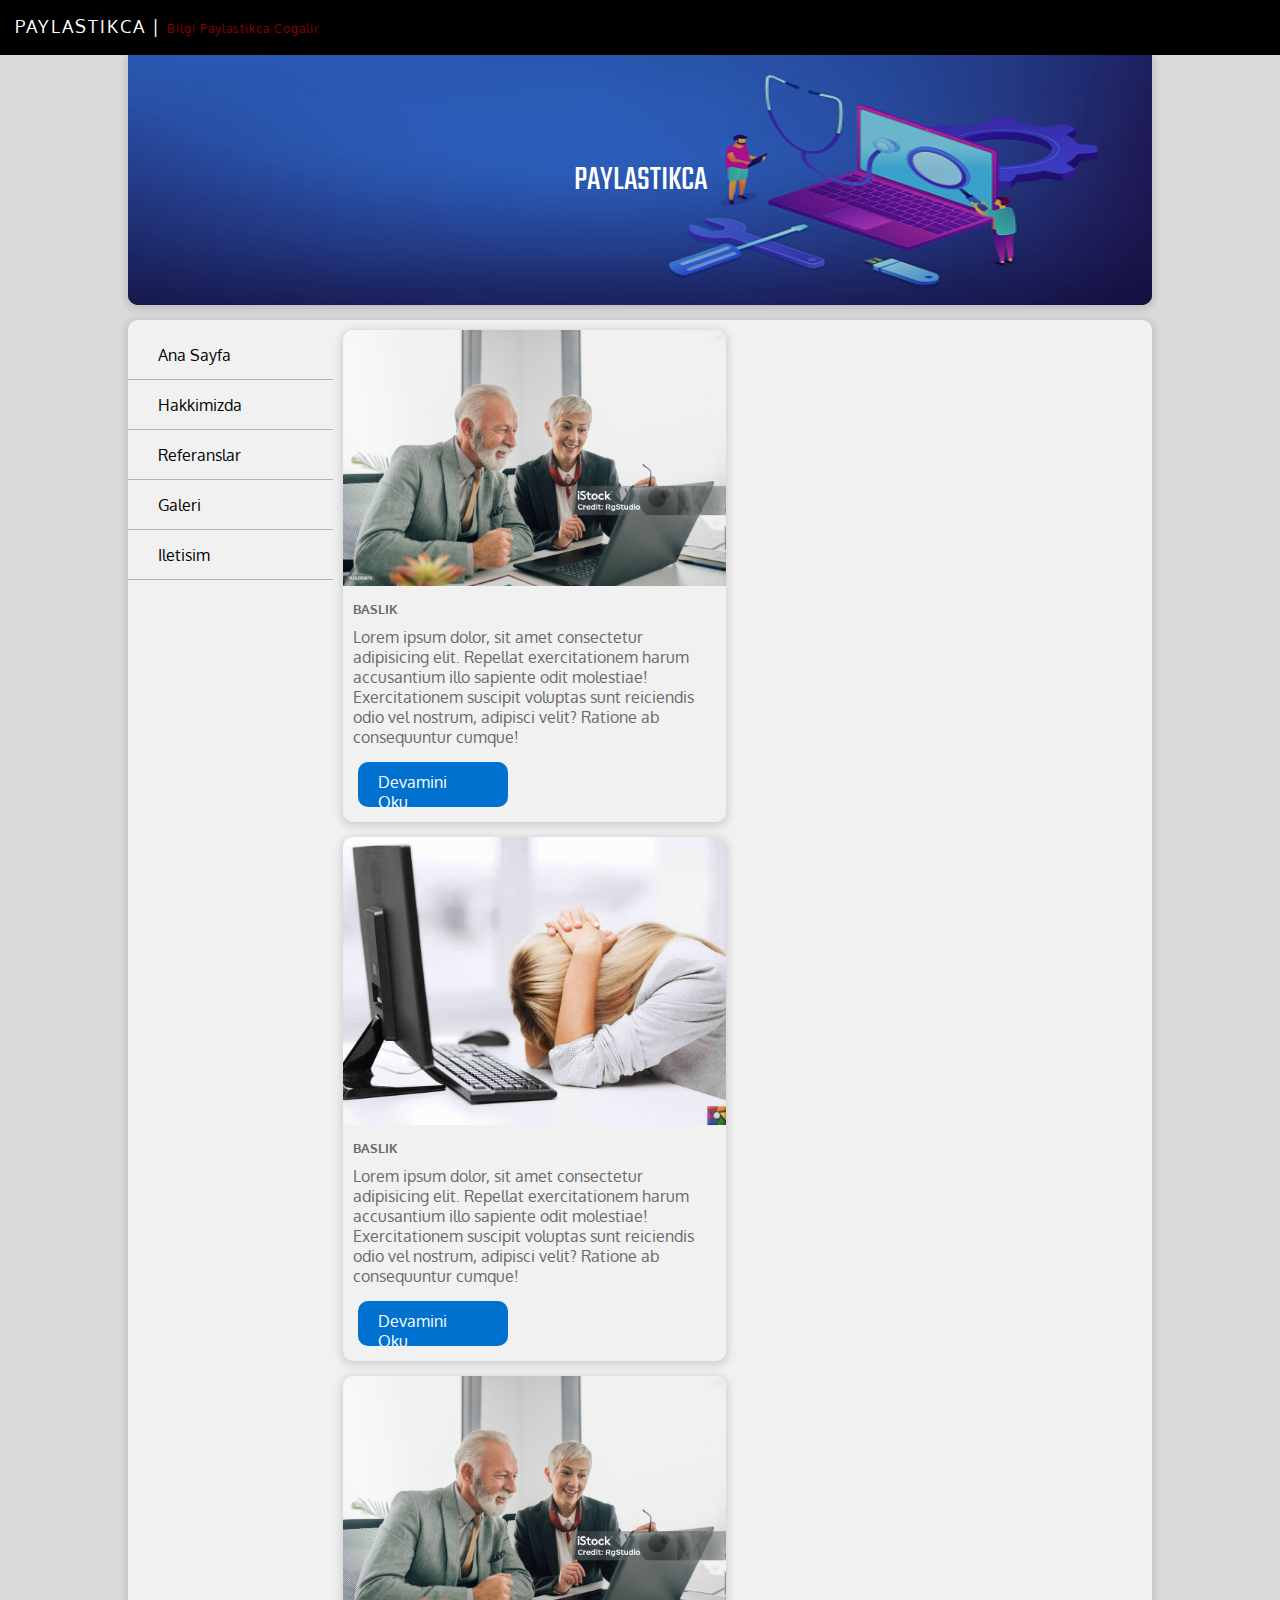
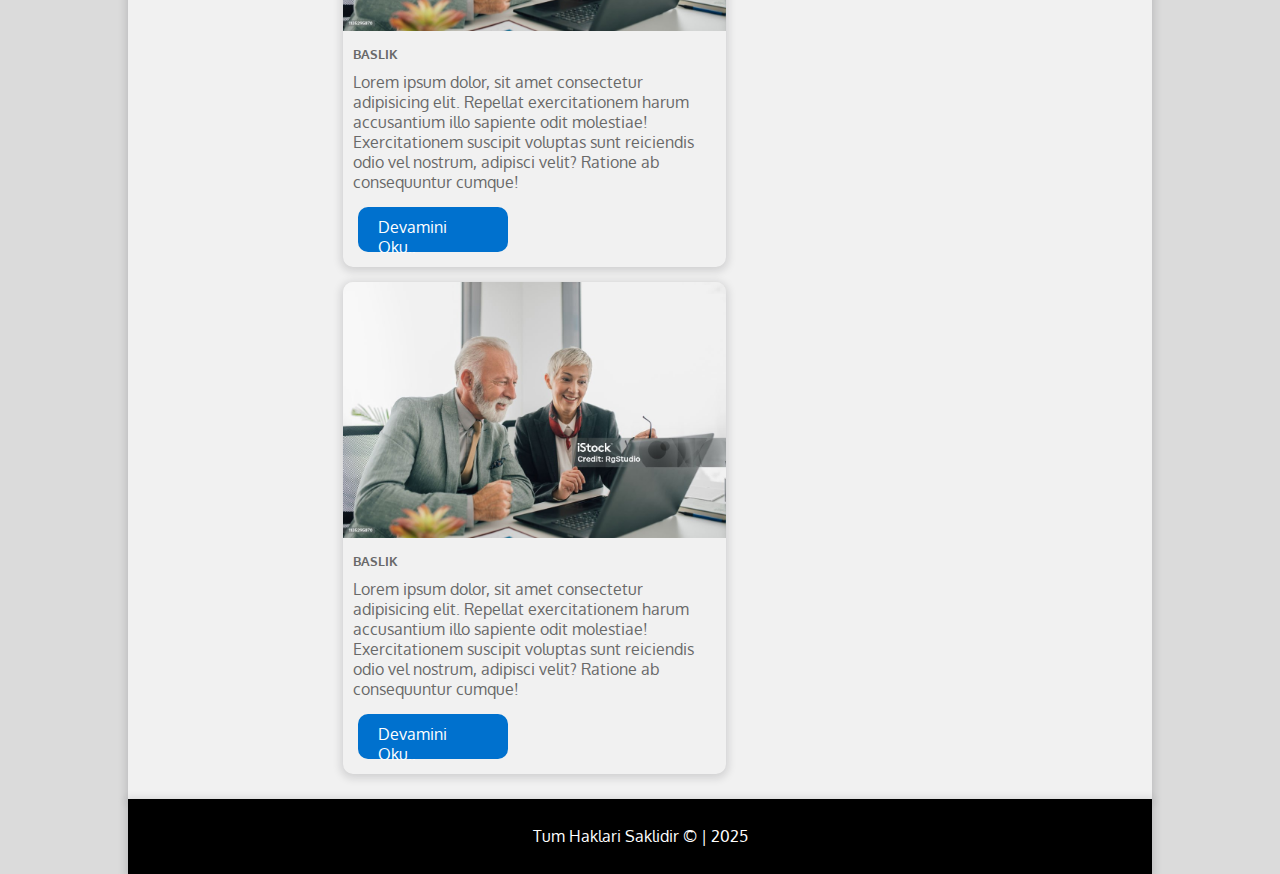
<file: index.html>
<!DOCTYPE html>
<html lang="en">
<head>
    <meta charset="UTF-8">
    <meta name="viewport" content="width=device-width, initial-scale=1.0">
    <title> Ana Sayfa </title>
    <link rel="stylesheet" href="style.css">

    <link rel="preconnect" href="https://fonts.googleapis.com">

    <link rel="preconnect" href="https://fonts.gstatic.com" crossorigin>

    <link href="https://fonts.googleapis.com/css2?family=Oxygen:wght@300;400;700&family=Poppins:ital,wght@0,300;0,400;0,700;1,600&display=swap" rel="stylesheet">

        <link rel="stylesheet" href="https://use.fontawesome.com/releases/v5.0.13/css/all.css" integrity="sha384-DNOHZ68U8hZfKXOrtjWvjxusGo9WQnrNx2sqG0tfsghAvtVlRW3tvkXWZh58N9jp" crossorigin="anonymous">

<!-- TEKO FONT -->
        <link rel="preconnect" href="https://fonts.googleapis.com">
<link rel="preconnect" href="https://fonts.gstatic.com" crossorigin>
<link href="https://fonts.googleapis.com/css2?family=Oxygen:wght@300;400;700&family=Poppins:ital,wght@0,300;0,400;0,700;1,600&family=Teko:wght@300..700&display=swap" rel="stylesheet">
<!-- TEKO FONT -->



</head>

<body>

   <div id="social"> 
    
    <font> PAYLASTIKCA |  <span> Bilgi Paylastikca Cogalir </span> </font>


    <i class="fas fa-search"> </i>
    <i class="fab fa-facebook"> </i>
    <i class="fab fa-instagram"> </i>
    <i class="fab fa-twitter"> </i>
    <i class="fab fa-google"> </i>
    

   </div>


   <div id="container"> 


     <header>  
        <img id="headerResim" src="/images/banner.jpg" alt="">
        <div id="centered"> PAYLASTIKCA </div>
     </header>
    
    <section>

        <nav> 

            <ul>
                <li> <a href="index.html"> <i class="fas fa-home"> </i> Ana Sayfa </a> </li>
                <li> <a href="hakkimizda.html"> <i class="fas fa-user"> </i>Hakkimizda </a> </li>
                <li> <a href="referanslar.html"><i class="fas fa-asterisk"> </i> Referanslar </a> </li>
                <li> <a href="galeri.html"> <i class="fas fa-images"> </i>Galeri </a> </li>
                <li> <a href="iletisim.html"> <i class="fas fa-address-book"> </i> Iletisim </a> </li>
            </ul>

        </nav>

        <main>
            
            <div class="icerik">
                <img src="images/pc1.jpg" alt="" class="rsm">

                <h5> BASLIK </h5>
                <p class="icerikText"> Lorem ipsum dolor, sit amet consectetur adipisicing elit. Repellat exercitationem harum accusantium illo sapiente odit molestiae! Exercitationem suscipit voluptas sunt reiciendis odio vel nostrum, adipisci velit? Ratione ab consequuntur cumque!</p>
                <a href="#" class="btnDevam"> Devamini Oku..</a>

            </div>

             <div class="icerik">
                <img src="images/pc2.jpg" alt="" class="rsm">

                <h5> BASLIK </h5>
                <p class="icerikText"> Lorem ipsum dolor, sit amet consectetur adipisicing elit. Repellat exercitationem harum accusantium illo sapiente odit molestiae! Exercitationem suscipit voluptas sunt reiciendis odio vel nostrum, adipisci velit? Ratione ab consequuntur cumque!</p>
                <a href="#" class="btnDevam"> Devamini Oku..</a>

            </div>

             <div class="icerik">
                <img src="images/pc1.jpg" alt="" class="rsm">

                <h5> BASLIK </h5>
                <p class="icerikText"> Lorem ipsum dolor, sit amet consectetur adipisicing elit. Repellat exercitationem harum accusantium illo sapiente odit molestiae! Exercitationem suscipit voluptas sunt reiciendis odio vel nostrum, adipisci velit? Ratione ab consequuntur cumque!</p>
                <a href="#" class="btnDevam"> Devamini Oku..</a>

            </div>

             <div class="icerik">
                <img src="images/pc1.jpg" alt="" class="rsm">

                <h5> BASLIK </h5>
                <p class="icerikText"> Lorem ipsum dolor, sit amet consectetur adipisicing elit. Repellat exercitationem harum accusantium illo sapiente odit molestiae! Exercitationem suscipit voluptas sunt reiciendis odio vel nostrum, adipisci velit? Ratione ab consequuntur cumque!</p>
                <a href="#" class="btnDevam"> Devamini Oku..</a>

            </div>


         </main>


    </section>

    <footer> Tum Haklari Saklidir &copy; |  2025  </footer>

   </div>
</body>
</html>
</file>
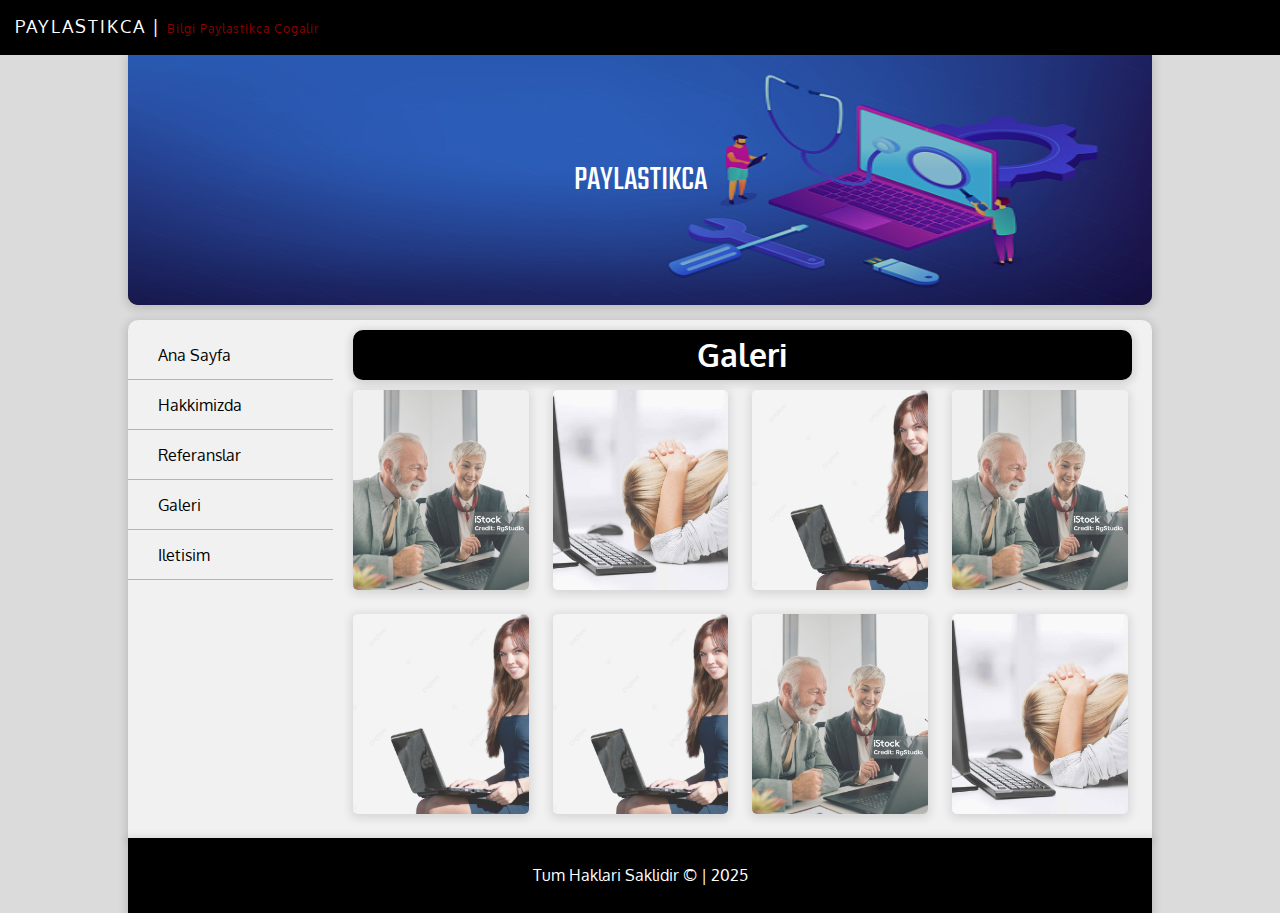
<file: galeri.html>
<!DOCTYPE html>
<html lang="en">
<head>
    <meta charset="UTF-8">
    <meta name="viewport" content="width=device-width, initial-scale=1.0">
    <title> Galeri </title>
    <link rel="stylesheet" href="style.css">

    <link rel="preconnect" href="https://fonts.googleapis.com">

    <link rel="preconnect" href="https://fonts.gstatic.com" crossorigin>

    <link href="https://fonts.googleapis.com/css2?family=Oxygen:wght@300;400;700&family=Poppins:ital,wght@0,300;0,400;0,700;1,600&display=swap" rel="stylesheet">

        <link rel="stylesheet" href="https://use.fontawesome.com/releases/v5.0.13/css/all.css" integrity="sha384-DNOHZ68U8hZfKXOrtjWvjxusGo9WQnrNx2sqG0tfsghAvtVlRW3tvkXWZh58N9jp" crossorigin="anonymous">

<!-- TEKO FONT -->
        <link rel="preconnect" href="https://fonts.googleapis.com">
<link rel="preconnect" href="https://fonts.gstatic.com" crossorigin>
<link href="https://fonts.googleapis.com/css2?family=Oxygen:wght@300;400;700&family=Poppins:ital,wght@0,300;0,400;0,700;1,600&family=Teko:wght@300..700&display=swap" rel="stylesheet">
<!-- TEKO FONT -->



</head>

<body>

   <div id="social"> 
    
    <font> PAYLASTIKCA |  <span> Bilgi Paylastikca Cogalir </span> </font>


    <i class="fas fa-search"> </i>
    <i class="fab fa-facebook"> </i>
    <i class="fab fa-instagram"> </i>
    <i class="fab fa-twitter"> </i>
    <i class="fab fa-google"> </i>
    

   </div>


   <div id="container"> 


     <header>  
        <img id="headerResim" src="/images/banner.jpg" alt="">
        <div id="centered"> PAYLASTIKCA </div>
     </header>
    
    <section>

        <nav> 

            <ul>
                <li> <a href="index.html"> <i class="fas fa-home"> </i> Ana Sayfa </a> </li>
                <li> <a href="hakkimizda.html"> <i class="fas fa-user"> </i>Hakkimizda </a> </li>
                <li> <a href="referanslar.html"><i class="fas fa-asterisk"> </i> Referanslar </a> </li>
                <li> <a href="galeri.html"> <i class="fas fa-images"> </i>Galeri </a> </li>
                <li> <a href="iletisim.html"> <i class="fas fa-address-book"> </i> Iletisim </a> </li>
            </ul>

        </nav>

       <main>

            <h1> Galeri </h1>
       
            <a class="link" href="/images/pc1.jpg"> 
                <img src="/images/pc1.jpg" alt="" class="galResim">
            </a>

            
            <a class="link" href="/images/pc2.jpg"> 
                <img src="/images/pc2.jpg" alt="" class="galResim">
            </a>

            
            <a class="link"  href="/images/pc3.png"> 
                <img src="/images/pc3.png" alt="" class="galResim">
            </a>

            
            <a class="link"  href="/images/pc1.jpg"> 
                <img src="/images/pc1.jpg" alt="" class="galResim">
            </a>

            
            <a class="link"  href="/images/pc2.png"> 
                <img src="/images/pc3.png   " alt="" class="galResim">
            </a>

            
            <a class="link" href="/images/pc3.png"> 
                <img src="/images/pc3.png" alt="" class="galResim">
            </a>

            
            <a class="link"  href="/images/pc1.jpg"> 
                <img src="/images/pc1.jpg" alt="" class="galResim">
            </a>

            
            <a class="link"  href="/images/pc2.jpg"> 
                <img src="/images/pc2.jpg" alt="" class="galResim">
            </a>

       

       </main>

    </section>

    <footer> Tum Haklari Saklidir &copy; |  2025  </footer>

   </div>
</body>
</html>
</file>
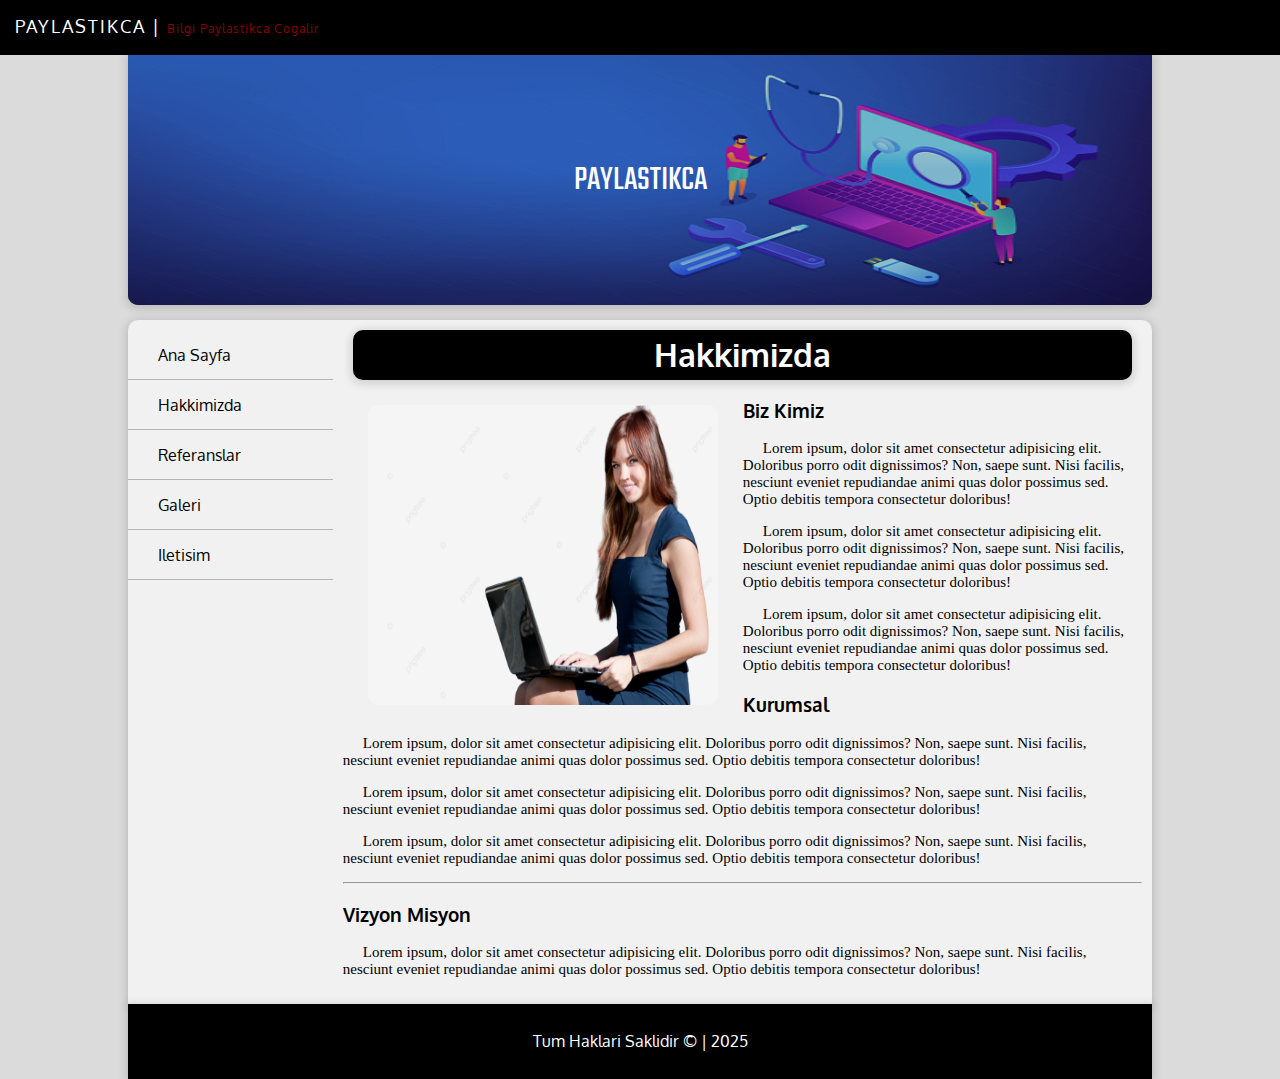
<file: hakkimizda.html>
<!DOCTYPE html>
<html lang="en">
<head>
    <meta charset="UTF-8">
    <meta name="viewport" content="width=device-width, initial-scale=1.0">
    <title> Hakkimizda </title>
    <link rel="stylesheet" href="style.css">

    <link rel="preconnect" href="https://fonts.googleapis.com">

    <link rel="preconnect" href="https://fonts.gstatic.com" crossorigin>

    <link href="https://fonts.googleapis.com/css2?family=Oxygen:wght@300;400;700&family=Poppins:ital,wght@0,300;0,400;0,700;1,600&display=swap" rel="stylesheet">

        <link rel="stylesheet" href="https://use.fontawesome.com/releases/v5.0.13/css/all.css" integrity="sha384-DNOHZ68U8hZfKXOrtjWvjxusGo9WQnrNx2sqG0tfsghAvtVlRW3tvkXWZh58N9jp" crossorigin="anonymous">

<!-- TEKO FONT -->
        <link rel="preconnect" href="https://fonts.googleapis.com">
<link rel="preconnect" href="https://fonts.gstatic.com" crossorigin>
<link href="https://fonts.googleapis.com/css2?family=Oxygen:wght@300;400;700&family=Poppins:ital,wght@0,300;0,400;0,700;1,600&family=Teko:wght@300..700&display=swap" rel="stylesheet">
<!-- TEKO FONT -->



</head>

<body>

   <div id="social"> 
    
    <font> PAYLASTIKCA |  <span> Bilgi Paylastikca Cogalir </span> </font>


    <i class="fas fa-search"> </i>
    <i class="fab fa-facebook"> </i>
    <i class="fab fa-instagram"> </i>
    <i class="fab fa-twitter"> </i>
    <i class="fab fa-google"> </i>
    

   </div>


   <div id="container"> 


     <header>  
        <img id="headerResim" src="/images/banner.jpg" alt="">
        <div id="centered"> PAYLASTIKCA </div>
     </header>
    
    <section>

        <nav> 

            <ul>
                <li> <a href="index.html"> <i class="fas fa-home"> </i> Ana Sayfa </a> </li>
                <li> <a href="hakkimizda.html"> <i class="fas fa-user"> </i>Hakkimizda </a> </li>
                <li> <a href="referanslar.html"><i class="fas fa-asterisk"> </i> Referanslar </a> </li>
                <li> <a href="galeri.html"> <i class="fas fa-images"> </i>Galeri </a> </li>
                <li> <a href="iletisim.html"> <i class="fas fa-address-book"> </i> Iletisim </a> </li>
            </ul>

        </nav>

       <main>

        <h1>Hakkimizda</h1>

        <img src="/images/pc3.png" alt="" id="hakkimizdaRSM">

        <h3>Biz Kimiz </h3>

        <p class="HakYazi">
            Lorem ipsum, dolor sit amet consectetur adipisicing elit. Doloribus porro odit dignissimos? Non, saepe sunt. Nisi facilis, nesciunt eveniet repudiandae animi quas dolor possimus sed. Optio debitis tempora consectetur doloribus!

        </p>

        <p class="HakYazi">
            Lorem ipsum, dolor sit amet consectetur adipisicing elit. Doloribus porro odit dignissimos? Non, saepe sunt. Nisi facilis, nesciunt eveniet repudiandae animi quas dolor possimus sed. Optio debitis tempora consectetur doloribus!

        </p>


        <p class="HakYazi">
            Lorem ipsum, dolor sit amet consectetur adipisicing elit. Doloribus porro odit dignissimos? Non, saepe sunt. Nisi facilis, nesciunt eveniet repudiandae animi quas dolor possimus sed. Optio debitis tempora consectetur doloribus!

        </p>


        <h3> Kurumsal </h3>

        <p class="HakYazi">
            Lorem ipsum, dolor sit amet consectetur adipisicing elit. Doloribus porro odit dignissimos? Non, saepe sunt. Nisi facilis, nesciunt eveniet repudiandae animi quas dolor possimus sed. Optio debitis tempora consectetur doloribus!

        </p>

        <p class="HakYazi">
            Lorem ipsum, dolor sit amet consectetur adipisicing elit. Doloribus porro odit dignissimos? Non, saepe sunt. Nisi facilis, nesciunt eveniet repudiandae animi quas dolor possimus sed. Optio debitis tempora consectetur doloribus!

        </p>


         <p class="HakYazi">
            Lorem ipsum, dolor sit amet consectetur adipisicing elit. Doloribus porro odit dignissimos? Non, saepe sunt. Nisi facilis, nesciunt eveniet repudiandae animi quas dolor possimus sed. Optio debitis tempora consectetur doloribus!
            
            <hr>

            <h3>Vizyon Misyon</h3>

              <p class="HakYazi">
            Lorem ipsum, dolor sit amet consectetur adipisicing elit. Doloribus porro odit dignissimos? Non, saepe sunt. Nisi facilis, nesciunt eveniet repudiandae animi quas dolor possimus sed. Optio debitis tempora consectetur doloribus!

        </p>
        </p>
       </main>

    </section>

    <footer> Tum Haklari Saklidir &copy; |  2025  </footer>

   </div>
</body>
</html>
</file>
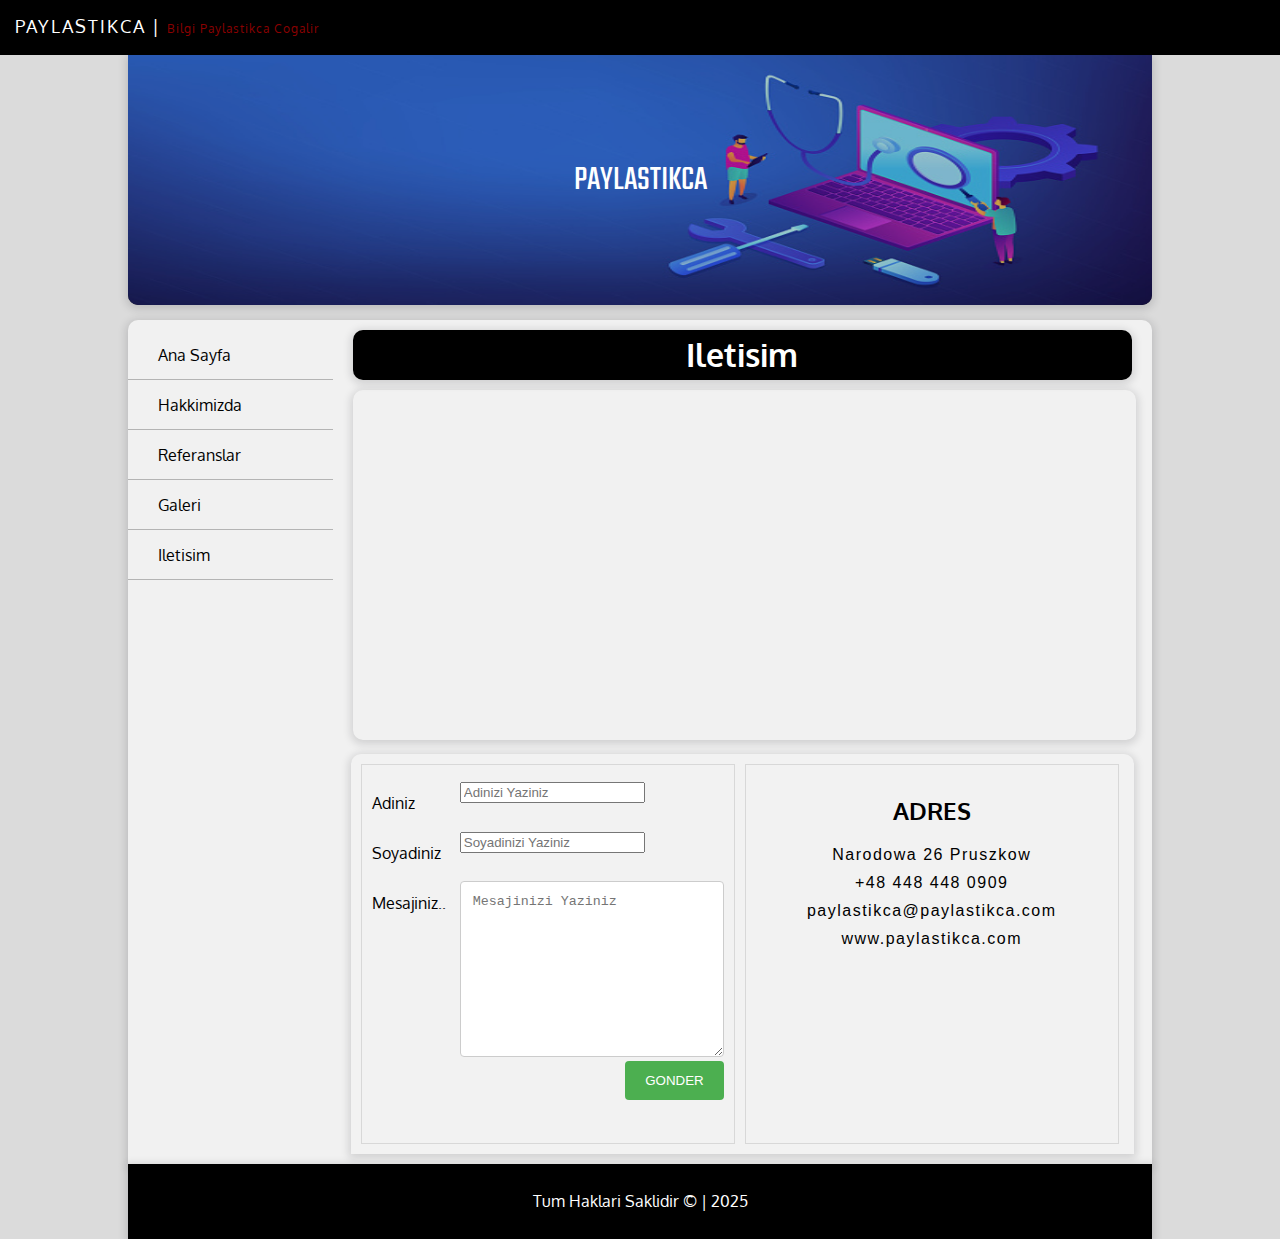
<file: iletisim.html>
<!DOCTYPE html>
<html lang="en">
<head>
    <meta charset="UTF-8">
    <meta name="viewport" content="width=device-width, initial-scale=1.0">
    <title> Iletisim </title>
    <link rel="stylesheet" href="style.css">

    <link rel="preconnect" href="https://fonts.googleapis.com">

    <link rel="preconnect" href="https://fonts.gstatic.com" crossorigin>

    <link href="https://fonts.googleapis.com/css2?family=Oxygen:wght@300;400;700&family=Poppins:ital,wght@0,300;0,400;0,700;1,600&display=swap" rel="stylesheet">

        <link rel="stylesheet" href="https://use.fontawesome.com/releases/v5.0.13/css/all.css" integrity="sha384-DNOHZ68U8hZfKXOrtjWvjxusGo9WQnrNx2sqG0tfsghAvtVlRW3tvkXWZh58N9jp" crossorigin="anonymous">

<!-- TEKO FONT -->
        <link rel="preconnect" href="https://fonts.googleapis.com">
<link rel="preconnect" href="https://fonts.gstatic.com" crossorigin>
<link href="https://fonts.googleapis.com/css2?family=Oxygen:wght@300;400;700&family=Poppins:ital,wght@0,300;0,400;0,700;1,600&family=Teko:wght@300..700&display=swap" rel="stylesheet">
<!-- TEKO FONT -->



</head>

<body>

   <div id="social"> 
    
    <font> PAYLASTIKCA |  <span> Bilgi Paylastikca Cogalir </span> </font>


    <i class="fas fa-search"> </i>
    <i class="fab fa-facebook"> </i>
    <i class="fab fa-instagram"> </i>
    <i class="fab fa-twitter"> </i>
    <i class="fab fa-google"> </i>
    

   </div>


   <div id="container"> 


     <header>  
        <img id="headerResim" src="/images/banner.jpg" alt="">
        <div id="centered"> PAYLASTIKCA </div>
     </header>
    
    <section>

        <nav> 

            <ul>
                <li> <a href="index.html"> <i class="fas fa-home"> </i> Ana Sayfa </a> </li>
                <li> <a href="hakkimizda.html"> <i class="fas fa-user"> </i>Hakkimizda </a> </li>
                <li> <a href="referanslar.html"><i class="fas fa-asterisk"> </i> Referanslar </a> </li>
                <li> <a href="galeri.html"> <i class="fas fa-images"> </i>Galeri </a> </li>
                <li> <a href="iletisim.html"> <i class="fas fa-address-book"> </i> Iletisim </a> </li>
            </ul>

        </nav>

       <main>

            <h1> Iletisim </h1>
       
        <iframe src="https://www.google.com/maps/embed?pb=!1m18!1m12!1m3!1d39150.83920796881!2d20.79898265!3d52.1720125!2m3!1f0!2f0!3f0!3m2!1i1024!2i768!4f13.1!3m3!1m2!1s0x4719358e99d00f77%3A0xb98b49a2cab7cfaf!2s05-800%20Pruszk%C3%B3w!5e0!3m2!1str!2spl!4v1754405114101!5m2!1str!2spl" width="" height="" style="border:0;" allowfullscreen="" loading="lazy" referrerpolicy="no-referrer-when-downgrade"></iframe>

        <section class="section1">

            <div class="form">

                <div class="row">
                    
                    <div class="col25">
                        <label for=""> Adiniz </label>
                    </div>

                    <div class="col75"> 
                        <input type="Adinizi Yaziniz" placeholder="Adinizi Yaziniz" >
                    </div>

                </div>        
                    
                <div class="row">
                    
                    <div class="col25">
                        <label for=""> Soyadiniz </label>
                    </div>

                    <div class="col75"> 
                        <input type="Soyadinizi Yaziniz"  placeholder="Soyadinizi Yaziniz">
                    </div>

                </div>
                       
                <div class="row">
                    
                    <div class="col25">
                        <label for=""> Mesajiniz.. </label>
                    </div>

                    <div class="col75"> 
                        <textarea name="" id="" cols="30" rows="10" placeholder="Mesajinizi Yaziniz"></textarea>
                    </div>

                </div>

                <div class="row">
                    
                    <input type="Submit" value="GONDER">

                </div>


            </div>
            
            <div class="adres">
                
                <h2>ADRES</h2>

                <span class="span1"> 
                    Narodowa 26 Pruszkow
                </span>

                <span class="span1"> 
                    +48 448 448 0909
                </span>


                <span class="span1"> 
                    paylastikca@paylastikca.com
                </span>


                <span class="span1"> 
                    www.paylastikca.com
                </span>


            </div>

        </section>

       </main>

    </section>

    <footer> Tum Haklari Saklidir &copy; |  2025  </footer>

   </div>
</body>
</html>
</file>
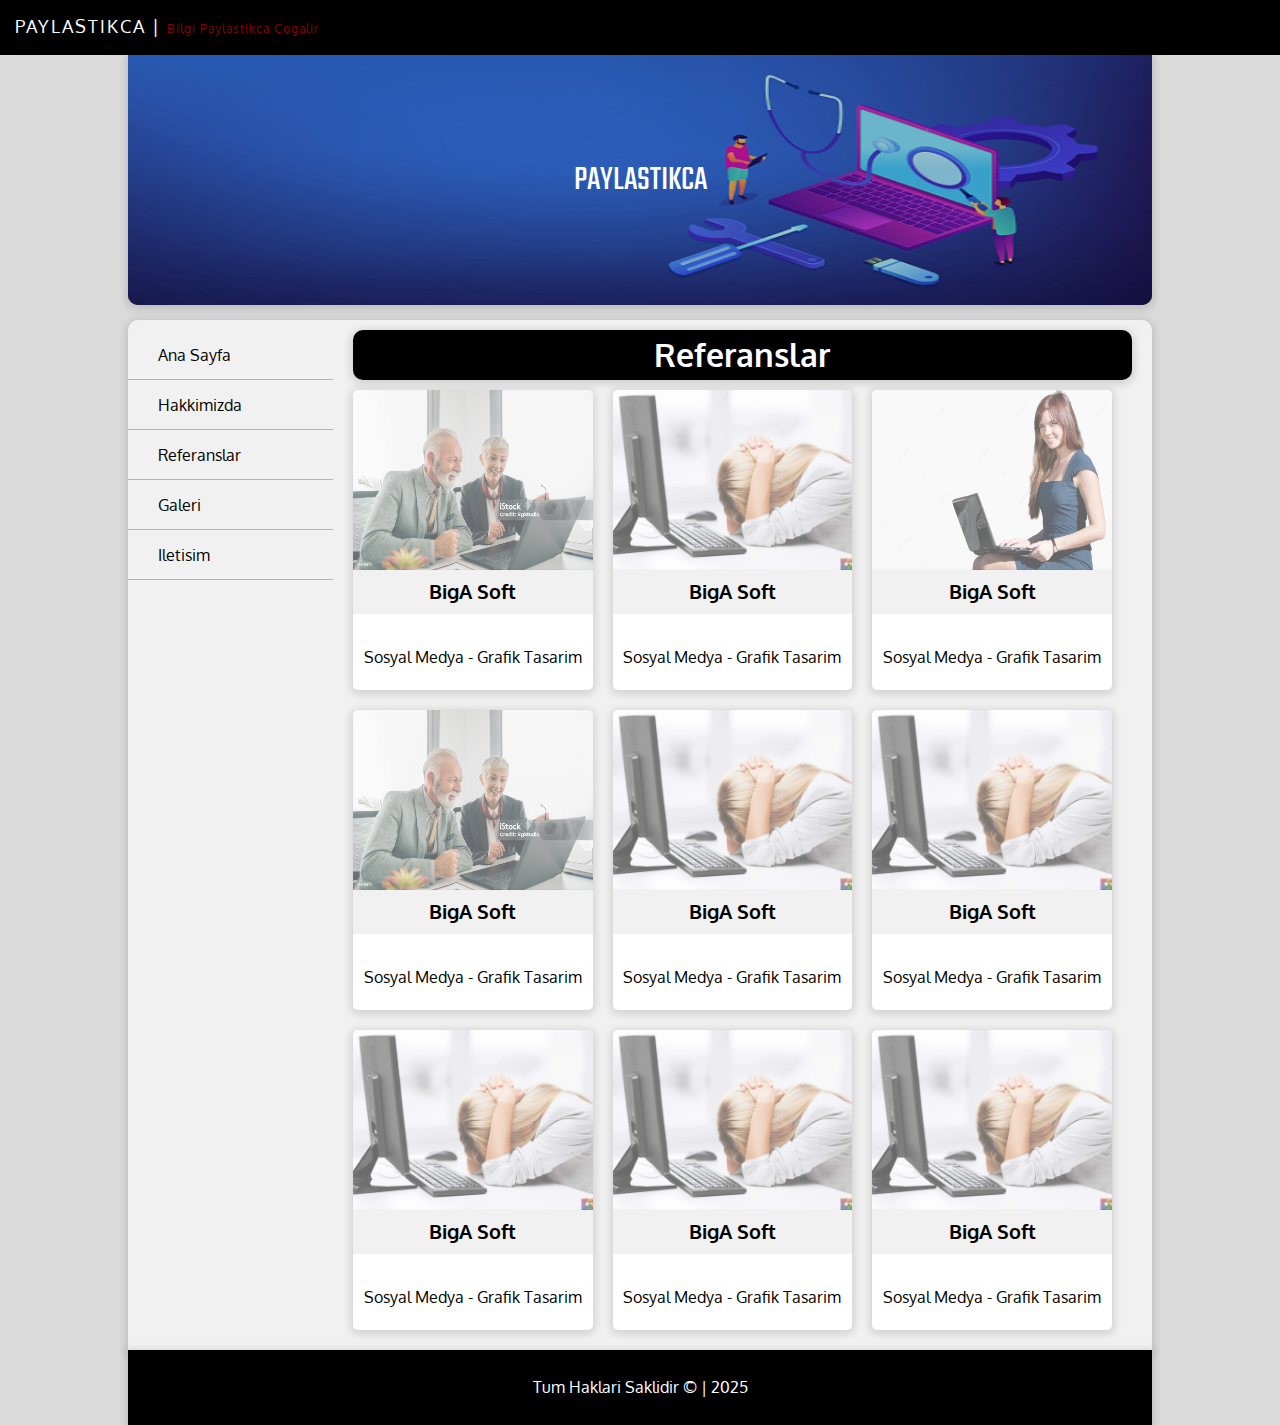
<file: referanslar.html>
<!DOCTYPE html>
<html lang="en">
<head>
    <meta charset="UTF-8">
    <meta name="viewport" content="width=device-width, initial-scale=1.0">
    <title> Referanslar </title>
    <link rel="stylesheet" href="style.css">

    <link rel="preconnect" href="https://fonts.googleapis.com">

    <link rel="preconnect" href="https://fonts.gstatic.com" crossorigin>

    <link href="https://fonts.googleapis.com/css2?family=Oxygen:wght@300;400;700&family=Poppins:ital,wght@0,300;0,400;0,700;1,600&display=swap" rel="stylesheet">

        <link rel="stylesheet" href="https://use.fontawesome.com/releases/v5.0.13/css/all.css" integrity="sha384-DNOHZ68U8hZfKXOrtjWvjxusGo9WQnrNx2sqG0tfsghAvtVlRW3tvkXWZh58N9jp" crossorigin="anonymous">

<!-- TEKO FONT -->
        <link rel="preconnect" href="https://fonts.googleapis.com">
<link rel="preconnect" href="https://fonts.gstatic.com" crossorigin>
<link href="https://fonts.googleapis.com/css2?family=Oxygen:wght@300;400;700&family=Poppins:ital,wght@0,300;0,400;0,700;1,600&family=Teko:wght@300..700&display=swap" rel="stylesheet">
<!-- TEKO FONT -->



</head>

<body>

   <div id="social"> 
    
    <font> PAYLASTIKCA |  <span> Bilgi Paylastikca Cogalir </span> </font>


    <i class="fas fa-search"> </i>
    <i class="fab fa-facebook"> </i>
    <i class="fab fa-instagram"> </i>
    <i class="fab fa-twitter"> </i>
    <i class="fab fa-google"> </i>
    

   </div>


   <div id="container"> 


     <header>  
        <img id="headerResim" src="/images/banner.jpg" alt="">
        <div id="centered"> PAYLASTIKCA </div>
     </header>
    
    <section>

        <nav> 

            <ul>
                <li> <a href="index.html"> <i class="fas fa-home"> </i> Ana Sayfa </a> </li>
                <li> <a href="hakkimizda.html"> <i class="fas fa-user"> </i>Hakkimizda </a> </li>
                <li> <a href="referanslar.html"><i class="fas fa-asterisk"> </i> Referanslar </a> </li>
                <li> <a href="galeri.html"> <i class="fas fa-images"> </i>Galeri </a> </li>
                <li> <a href="iletisim.html"> <i class="fas fa-address-book"> </i> Iletisim </a> </li>
            </ul>

        </nav>

       <main>

       <h1>Referanslar</h1>

       <div class="referans">

        <img src="/images/pc1.jpg" alt="" class="refResim">

        <h2 class="refBaslik"> BigA Soft </h2>
        <p class="refDetay"> Sosyal Medya - Grafik Tasarim</p>

       </div>
       
       <div class="referans">

        <img src="/images/pc2.jpg" alt="" class="refResim">

        <h2 class="refBaslik"> BigA Soft </h2>
        <p class="refDetay"> Sosyal Medya - Grafik Tasarim</p>

       </div>

       
       <div class="referans">

        <img src="/images/pc3.png" alt="" class="refResim">

        <h2 class="refBaslik"> BigA Soft </h2>
        <p class="refDetay"> Sosyal Medya - Grafik Tasarim</p>

       </div>

       
       <div class="referans">

        <img src="/images/pc1.jpg" alt="" class="refResim">

        <h2 class="refBaslik"> BigA Soft </h2>
        <p class="refDetay"> Sosyal Medya - Grafik Tasarim</p>

       </div>

       
       <div class="referans">

        <img src="/images/pc2.jpg" alt="" class="refResim">

        <h2 class="refBaslik"> BigA Soft </h2>
        <p class="refDetay"> Sosyal Medya - Grafik Tasarim</p>

       </div>


         
       <div class="referans">

        <img src="/images/pc2.jpg" alt="" class="refResim">

        <h2 class="refBaslik"> BigA Soft </h2>
        <p class="refDetay"> Sosyal Medya - Grafik Tasarim</p>

       </div>


        
       <div class="referans">

        <img src="/images/pc2.jpg" alt="" class="refResim">

        <h2 class="refBaslik"> BigA Soft </h2>
        <p class="refDetay"> Sosyal Medya - Grafik Tasarim</p>

       </div>


        
       <div class="referans">

        <img src="/images/pc2.jpg" alt="" class="refResim">

        <h2 class="refBaslik"> BigA Soft </h2>
        <p class="refDetay"> Sosyal Medya - Grafik Tasarim</p>

       </div>


        
       <div class="referans">

        <img src="/images/pc2.jpg" alt="" class="refResim">

        <h2 class="refBaslik"> BigA Soft </h2>
        <p class="refDetay"> Sosyal Medya - Grafik Tasarim</p>

       </div>

       
       

       

       </main>

    </section>

    <footer> Tum Haklari Saklidir &copy; |  2025  </footer>

   </div>
</body>
</html>
</file>
<file: style.css>
*{
    box-sizing: border-box;
}   

body{
    margin: 0;
    padding: 0;
    background-color: #dbdbdb;
    font-family: "Oxygen", sans-serif;

}

#social{
    background-color: black;
    color: white;
    height: 55px;
    width: 100%;
    position: sticky;
    top: 0;
    z-index: 1;
    font-size: 18px;
    text-align: right;
    padding: 15px;
}

font{
    float: left;
    letter-spacing: 2px;
}

font span{
    font-size: 12px;
    letter-spacing: 1px;
    color: darkred;
}

#social>i{
    margin-right: 15px;
    
}

#social>i:hover{

    opacity: 0.6;
    
}

#container{
    width: 80%;
    margin: auto;
    height: auto;
}

header{
    width: 100%;
    height: 250px; 
     box-shadow: 0 2px 8px 2px rgba(20, 23,28, .15 );
    border-bottom-left-radius: 10px;
    border-bottom-right-radius: 10px;
    position: relative;
    color: white;
    font-family: "Teko", sans-serif;
    font-size: 35px;
    background-color:black;
    margin-bottom: 5px; 

}    

#headerResim{
    width: 100%;
    height: 250px;
    border-bottom-left-radius: 10px;
    border-bottom-right-radius: 10px;
    opacity:0.8;
    
}

#centered{
    position: absolute;
    top: 50%;
    left: 50%;
    transform: translate(-50%,-50%);
}

section{
    width: 100%;
    height:auto;
    background-color: #f1f1f1;
    border-top-left-radius: 10px;
    border-top-right-radius: 10px;
    box-shadow: 0 2px 8px 2px rgba(20, 23, 28, .15 );
    margin-top: 15px;
    overflow: auto;
}

nav{
    width: 20%;
    float: left;
    margin-top: 10px;
    height: auto;
}

nav ul{
    width: auto;
    height: 100%;
    margin: 0;
    padding:0 ;
}

nav li{
    list-style-type: none;

}

nav li a{
    height: 50px;
    line-height: 50px;
    text-decoration: none;
    color: black;
    border-bottom: 1px solid #b4b4b4;
    padding-left: 20px;
    display: block;
}

nav li a:hover{
    color: white;
    background-color: #adadad;

}

i{
    margin-right: 10px;
}

main{
    float: left;
    height: auto;
    width: 80%;
    padding: 10px;
}

.icerik{
    width: 48%;
    height: auto;
    display: inline-block;
    margin-right: 15px;
    border-radius: 10px;
    box-shadow: 0 2px 8px 2px rgba(20, 23,28, .15 );
    margin-bottom: 15px;


}

.rsm{
    width: 100%;
    border-top-left-radius: 10px ;
    border-top-right-radius: 10px ;
    transition: opacity 0.8s;

}

.rsm:hover{
    width: 100%;
    border-top-left-radius: 10px ;
    border-top-right-radius: 10px ;

}

h5{
    margin: 10px;
    color: dimgray;
    
}


.icerikText{
    margin: 10px;
    color: dimgray;
    
}

.btnDevam:link{
    display: block;
    width: 150px;
    height: 45px;
    padding: 10px 20px;
    background-color: #0071ce;
    color: white;
    text-decoration: none;
    margin: 15px;
    border-radius: 10px;

}

.btnDevam:hover{
    opacity: .8;
}

footer{
    width: 100%;
    height: 75px;
    background-color: black;
    color: white;
    line-height: 75px;
    text-align: center;
    box-shadow: 0 2px 8px 2px rgba(20, 23,28, .15 );
} 

h1{
    text-align: center;
    background-color: black;
    color: white;
    height: 50px;
    line-height: 50px;
    margin: 0 10px;
    border-radius: 10px;
    box-shadow: 0 2px 8px 2px rgba(20, 23,28, .15 );
}

#hakkimizdaRSM{
    width: 350px;
    height: 300px;
    float: left;
    border-radius: 10px;
    margin: 25px;
    margin-bottom: 10px;
    transition: opacity 0.8s;
}

#hakkimizdaRSM:hover{
    opacity: 0.6;
    
}

.HakYazi{
    margin-right:15px;
    font-size: 15px;
    font-family: Cambria, Cochin, Georgia, Times, 'Times New Roman', serif;
    text-indent: 20px;
    color: black;
}

.referans{
    width: 30%;
    height: 300px;
    background-color: white;
    float: left;
    margin: 10px;
    border-radius: 5px;
    box-shadow: 0 2px 8px 2px rgba(20, 23,28, .15 );

}

.refResim{
    width: 100%;
    height: 180px;
    border-top-left-radius:5px ;
    border-top-right-radius:5px ;
    opacity: 0.6;
    transition: opacity 0.8s;
    

}

.refResim:hover{
    opacity: 1;
}

.refBaslik{
    font-size: 20px;
    display: inline-block;
    margin-top: 0px;
    color: black;
    text-align: center;
    height: 45px;
    line-height: 45px;
    background-color: #f1f1f1;
    width: 100%;
    margin-top: -5px;
}

.refDetay{
    text-align: center;
}


.galResim{
    width: 22%;
    height: 200px;
    border-radius: 5px;
    opacity: 0.8;
    box-shadow: 0 2px 8px 2px rgba(20, 23,28, .15 );
    margin: 10px;   
    transition: all 0.6s;
    object-fit: cover;
}

.galResim:hover{
    opacity: 1;
    border: 5px solid white;
    cursor: pointer;
}

.link:link{
    text-decoration: none;
}

iframe{
    width: 98%;
    height: 350px;
    border-radius: 10px;
    margin-top: 10px;
    box-shadow: 0 2px 8px 2px rgba(20, 23,28, .15 );
    margin-left: 10px;

}

.section1{
    width: 98%;
    height: auto;
    margin: auto;
    margin-top: 10px;
    background-color: #f2f2f2;
    padding: 10px;
}

.form{
    width: 49%;
    float: left;
    height: 380px;
    border: 1px solid #d8d8d8;
    padding: 10px;
    margin-right: 10px;
}

.col25{
    width: 25%;
    float: left;
    margin-top: 6px;
}

.col75{
    width: 75%;
    float: left;
    margin-top: 6px;
}

label{
    padding: 12px 12px 12px 0;
    display: inline-block;
}

input[type=text], textarea{
    width: 100%;
    padding: 12px;
    border: 1px solid #ccc;
    border-radius: 4px;
}

.row:after{
    content: "";
    clear: both;
    display: block;
}

input[type=submit]{
    background-color: #4CAF50;
    color: white;
    padding: 12px 20px;
    border: none;
    border-radius: 4px;
    float: right;
}

.adres{    
    width: 49%;
    float: left;
    height: 380px;
    border: 1px solid #d8d8d8;
    padding: 10px;

}

h2{
    text-align: center;
}

.span1{
    display: block;
    font-family: 'Gill Sans', 'Gill Sans MT', Calibri, 'Trebuchet MS', sans-serif ;
    margin: 10px;
    letter-spacing: 1.5px;
    text-align: center;
    font-size: 16px;
}
</file>
